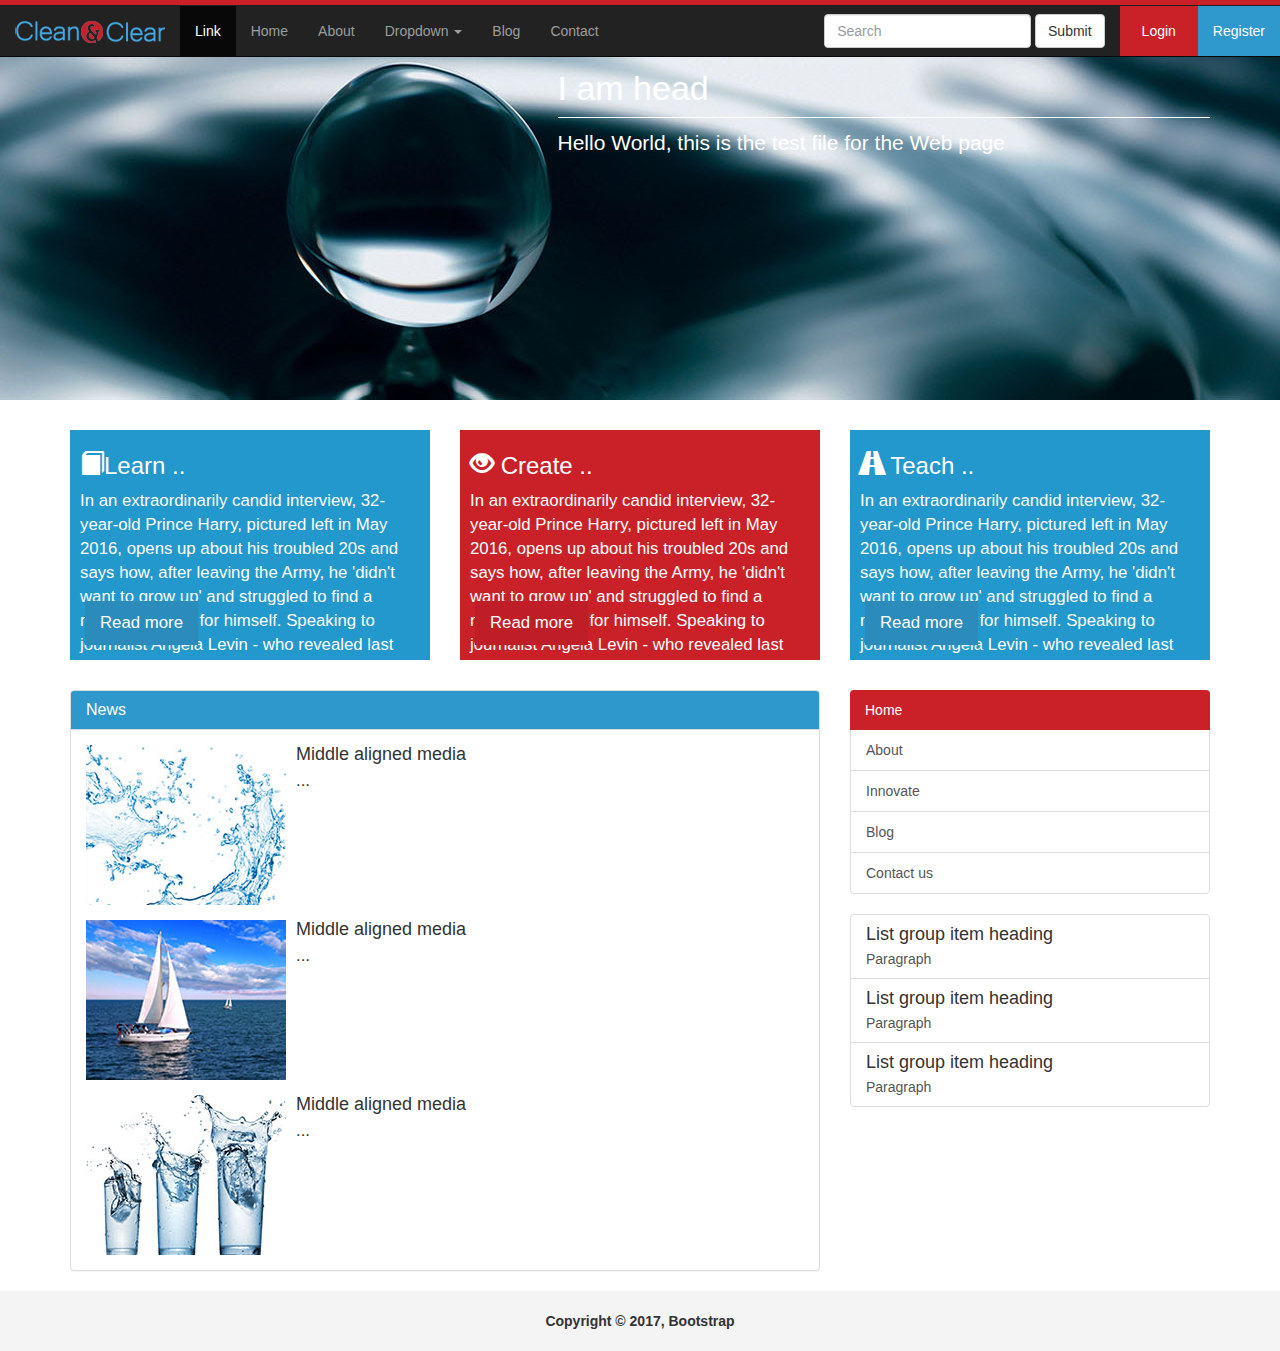
<file: index.html>
<!DOCTYPE html>
<html lang="en">
  <head>
    <meta charset="utf-8">
    <meta http-equiv="X-UA-Compatible" content="IE=edge">
    <meta name="viewport" content="width=device-width, initial-scale=1">
    <!-- The above 3 meta tags *must* come first in the head; any other head content must come *after* these tags -->
    <title> Index Bootstrap</title>

    <!-- Bootstrap -->
    <link href="css/bootstrap.css" rel="stylesheet">
    <link href="css/custom.css" rel="stylesheet">
    <script src="js/jquery.js"></script>
    <script src="js/bootstrap.js"></script>
     <!-- jQuery (necessary for Bootstrap's JavaScript plugins) -->
    <script src="https://ajax.googleapis.com/ajax/libs/jquery/1.12.4/jquery.min.js"></script>
    
    <!-- HTML5 shim and Respond.js for IE8 support of HTML5 elements and media queries -->
    <!-- WARNING: Respond.js doesn't work if you view the page via file:// -->
    <!--[if lt IE 9]>
      <script src="https://oss.maxcdn.com/html5shiv/3.7.3/html5shiv.min.js"></script>
      <script src="https://oss.maxcdn.com/respond/1.4.2/respond.min.js"></script>
    <![endif]-->
  </head>
  <body>
   <nav class="navbar navbar-inverse navbar-fixed-top">
   <div class="top-bar"></div>
  <div class="container-fluid">
    <!-- Brand and toggle get grouped for better mobile display -->
    <div class="navbar-header">
      <button type="button" class="navbar-toggle collapsed" data-toggle="collapse" data-target="#bs-example-navbar-collapse-1" aria-expanded="false">
        <span class="sr-only">Toggle navigation</span>
        <span class="icon-bar"></span>
        <span class="icon-bar"></span>
        <span class="icon-bar"></span>
      </button>
      <a class="navbar-brand" href="index.html">
          <img src="image/logo.png" alt="haddiya logo">
      </a>
    </div>

    <!-- Collect the nav links, forms, and other content for toggling -->
    <div class="collapse navbar-collapse" id="bs-example-navbar-collapse-1">
      <ul class="nav navbar-nav">
        <li class="active"><a href="#">Link <span class="sr-only">(current)</span></a></li>
        <li><a href="index.html">Home</a></li>
         <li><a href="about.html">About</a></li>
        <li class="dropdown">
          <a href="#" class="dropdown-toggle" data-toggle="dropdown" role="button" aria-haspopup="true" aria-expanded="false">Dropdown <span class="caret"></span></a>
          <ul class="dropdown-menu">
            <li><a href="innovate.html">Learn</a></li>
            <li><a href="innovate.html">Learn</a></li>
            <li><a href="innovate.html">Contact us</a></li>
           <!-- <li role="separator" class="divider"></li> --> 
          </ul>
           <li><a href="blog.html">Blog</a></li>
          <li><a href="contact.html">Contact</a></li>
        </li>
      </ul>
     
      <ul class="nav navbar-nav navbar-right">
         <form class="navbar-form navbar-left">
        <div class="form-group">
          <input type="text" class="form-control" placeholder="Search">
        </div>
        <button type="submit" class="btn btn-default">Submit</button>
      </form>
        <li class="login" data-toggle="modal" data-target="#loginModal" ><a href="#">Login</a></li>
        <li class="register" data-toggle="modal" data-target="#regModal"><a href="#">Register</a></li>
       
       
      </ul>
    </div><!-- /.navbar-collapse -->
  </div><!-- /.container-fluid -->
</nav>

<!-- Login Modal -->
<div class="modal fade" id="loginModal" tabindex="-1" role="dialog" aria-labelledby="loginModalLabel">
  <div class="modal-dialog" role="document">
    <div class="modal-content">
      <div class="modal-header">
        <button type="button" class="close" data-dismiss="modal" aria-label="Close"><span aria-hidden="true">&times;</span></button>
        <h4 class="modal-title" id="loginModalLabel">Login Form</h4>
      </div>
      <div class="modal-body">
   <form>
        <div class="form-group">
            <label for="exampleInputEmail1">Email address</label>
            <input type="email" class="form-control" id="exampleInputEmail1" placeholder="Email">
        </div>
        <div class="form-group">
            <label for="exampleInputPassword1">Password</label>
            <input type="password" class="form-control" id="exampleInputPassword1" placeholder="Password">
        </div>
  
     </form>
      </div>
      <div class="modal-footer">
        <div class="form-group">
           <div class="col-sm-offset-2 col-sm-10">
                <button type="submit" class="btn btn-default">Sign in</button>
    </div>
  </div>
      </div>
    </div>
  </div>
</div>
<!-- register Modal -->
<div class="modal fade" id="regModal" tabindex="-1" role="dialog" aria-labelledby="regModalLabel">
  <div class="modal-dialog" role="document">
    <div class="modal-content">
      <div class="modal-header">
        <button type="button" class="close" data-dismiss="modal" aria-label="Close"><span aria-hidden="true">&times;</span></button>
        <h4 class="modal-title" id="regModalLabel">Sign up</h4>
      </div>
      <div class="modal-body">
   <form>
       <div class="form-group">
            <label for="exampleInputEmail1">Name</label>
            <input type="text" class="form-control" id="exampleInputName1" placeholder="Name">
        </div>
        <div class="form-group">
            <label for="exampleInputEmail1">Email address</label>
            <input type="email" class="form-control" id="exampleInputEmail1" placeholder="Email">
        </div>
        <div class="form-group">
            <label for="exampleInputPassword1">Password</label>
            <input type="password" class="form-control" id="exampleInputPassword1" placeholder="Password">
        </div>
         <div class="form-group">
            <label for="exampleInputPassword1">Confirm Password</label>
            <input type="password" class="form-control" id="exampleInputConfirmPassword1" placeholder="confirm Password">
        </div>
  
     </form>
      </div>
      <div class="modal-footer">
        <div class="form-group">
           <div class="col-sm-offset-2 col-sm-10">
                <button type="submit" class="btn btn-default">Sign in</button>
    </div>
  </div>
      </div>
    </div>
  </div>
</div>

    <div class="jumbotron"> 
        <div class="container"> 
            <div class="row">
                <div class="col-md-7 col-md col-md-offset-5">
                    <div class="jumbotron-content">
                        <h1>I am head</h1>
                        <p class="lead">  Hello World, this is the test file for the Web page</p>
                    </div>
                </div>
            </div>
        </div>

    </div>
    <div class="container">
        <div class="row">
            <div class="col-md-4">
                <div class="bluebox">
                    <h3> <span class="glyphicon glyphicon-book"> </span>Learn .. </h3>
                    <p> 
                       In an extraordinarily candid interview, 32-year-old Prince Harry, pictured left in May 2016, opens up about his troubled 20s and says how, after leaving the Army, he 'didn't want to grow up' and struggled to find a meaningful role for himself. Speaking to journalist Angela Levin - who revealed last week that Harry believes 'no one in the Royal Family wants to be King or Queen' - the Prince gave an astonishing insight into how he once felt directionless, and sought an escape from the pomp and pageantry surrounding him. 'I spent many years kicking my heels and I didn't want to grow up,' he admitted. Several years of partying, drinking and heavy smoking followed - which he has previously described as 'total chaos' - and Harry admitted coming 'very close' to a breakdown several times. And when he finally decided to be more constructive, he even questioned whether remaining a junior Royal would allow him to use his talents effectively - and considered life as a commoner instead. 'I felt I wanted out but then decided to stay in and work out a role for myself,' he said, making it clear he was primarily motivated by his loyalty to the Queen, with whom he is pictured top right. Harry, who was just 12 when his mother Princess Diana died, admitted feeling most at home during his years in the Army. He was devastated in 2007 when, after ten weeks as a soldier, pictured inset, in Afghanistan's Helmand province, his position was leaked by a magazine and he had to be hastily withdrawn for security reasons. Harry is pictured bottom right with his brother Prince William at their mother Princess Diana's funeral held at Westminster Abbey in 1997.
                    </p>
                    <a class="readmore" href="#"> Read more </a>
            </div>
         </div>
       <div class="col-md-4">
                <div class="redbox">
                    <h3> <span class="glyphicon glyphicon-eye-open"> </span> Create .. </h3>
                    <p> 
                       In an extraordinarily candid interview, 32-year-old Prince Harry, pictured left in May 2016, opens up about his troubled 20s and says how, after leaving the Army, he 'didn't want to grow up' and struggled to find a meaningful role for himself. Speaking to journalist Angela Levin - who revealed last week that Harry believes 'no one in the Royal Family wants to be King or Queen' - the Prince gave an astonishing insight into how he once felt directionless, and sought an escape from the pomp and pageantry surrounding him. 'I spent many years kicking my heels and I didn't want to grow up,' he admitted. Several years of partying, drinking and heavy smoking followed - which he has previously described as 'total chaos' - and Harry admitted coming 'very close' to a breakdown several times. And when he finally decided to be more constructive, he even questioned whether remaining a junior Royal would allow him to use his talents effectively - and considered life as a commoner instead. 'I felt I wanted out but then decided to stay in and work out a role for myself,' he said, making it clear he was primarily motivated by his loyalty to the Queen, with whom he is pictured top right. Harry, who was just 12 when his mother Princess Diana died, admitted feeling most at home during his years in the Army. He was devastated in 2007 when, after ten weeks as a soldier, pictured inset, in Afghanistan's Helmand province, his position was leaked by a magazine and he had to be hastily withdrawn for security reasons. Harry is pictured bottom right with his brother Prince William at their mother Princess Diana's funeral held at Westminster Abbey in 1997.
                    </p>
                    <a class="readmore" href="#"> Read more </a>
            </div>
         </div>
           <div class="col-md-4">
                <div class="bluebox">
                    <h3> <span class="glyphicon glyphicon-road"> </span> Teach .. </h3>
                    <p> 
                       In an extraordinarily candid interview, 32-year-old Prince Harry, pictured left in May 2016, opens up about his troubled 20s and says how, after leaving the Army, he 'didn't want to grow up' and struggled to find a meaningful role for himself. Speaking to journalist Angela Levin - who revealed last week that Harry believes 'no one in the Royal Family wants to be King or Queen' - the Prince gave an astonishing insight into how he once felt directionless, and sought an escape from the pomp and pageantry surrounding him. 'I spent many years kicking my heels and I didn't want to grow up,' he admitted. Several years of partying, drinking and heavy smoking followed - which he has previously described as 'total chaos' - and Harry admitted coming 'very close' to a breakdown several times. And when he finally decided to be more constructive, he even questioned whether remaining a junior Royal would allow him to use his talents effectively - and considered life as a commoner instead. 'I felt I wanted out but then decided to stay in and work out a role for myself,' he said, making it clear he was primarily motivated by his loyalty to the Queen, with whom he is pictured top right. Harry, who was just 12 when his mother Princess Diana died, admitted feeling most at home during his years in the Army. He was devastated in 2007 when, after ten weeks as a soldier, pictured inset, in Afghanistan's Helmand province, his position was leaked by a magazine and he had to be hastily withdrawn for security reasons. Harry is pictured bottom right with his brother Prince William at their mother Princess Diana's funeral held at Westminster Abbey in 1997.
                    </p>
                    <a class="readmore" href="#"> Read more </a>
            </div>
         </div>
        </div>

         <div class="row pad-top-30">
             <div class="col-md-8">
                <div class="panel panel-default">
                <div class="panel-heading">
                    <h3 class="panel-title">News</h3>
                </div>
                <div class="panel-body">
                   <div class="media">
                <div class="media-left media-middle">
                    <a href="#">
                    <img class="media-object" src="image/small1.jpg" alt="Small image">
                    </a>
                </div>
                <div class="media-body">
                    <h4 class="media-heading">Middle aligned media</h4>
                    ...
                </div>
                </div>
                <div class="media">
                <div class="media-left media-middle">
                    <a href="#">
                    <img class="media-object" src="image/small2.jpg" alt="Small image">
                    </a>
                </div>
                <div class="media-body">
                    <h4 class="media-heading">Middle aligned media</h4>
                    ...
                </div>
                </div>
                <div class="media">
                <div class="media-left media-middle">
                    <a href="#">
                    <img class="media-object" src="image/small3.jpg" alt="Small image">
                    </a>
                </div>
                <div class="media-body">
                    <h4 class="media-heading">Middle aligned media</h4>
                    ...
                </div>
                </div>
                </div>
                </div>
             </div>
            <div class="col-md-4">
                <div class="list-group">
                <a href="#" class="list-group-item active">
                    Home
                </a>
                <a href="#" class="list-group-item">About</a>
                <a href="#" class="list-group-item">Innovate</a>
                <a href="#" class="list-group-item">Blog</a>
                <a href="#" class="list-group-item">Contact us</a>
                </div>

                <div class="list-group grey-list">
                <a href="#" class="list-group-item">
                    <h4 class="list-group-item-heading">List group item heading</h4>
                    <p class="list-group-item-text">Paragraph</p>
                </a>
                 <a href="#" class="list-group-item">
                    <h4 class="list-group-item-heading">List group item heading</h4>
                    <p class="list-group-item-text">Paragraph</p>
                </a>
                 <a href="#" class="list-group-item">
                    <h4 class="list-group-item-heading">List group item heading</h4>
                    <p class="list-group-item-text">Paragraph</p>
                </a>
                            
                </div>
            </div>
         </div>
    </div>
    <footer>
        Copyright &copy; 2017, Bootstrap
         </footer>
  </body>
</html>
</file>
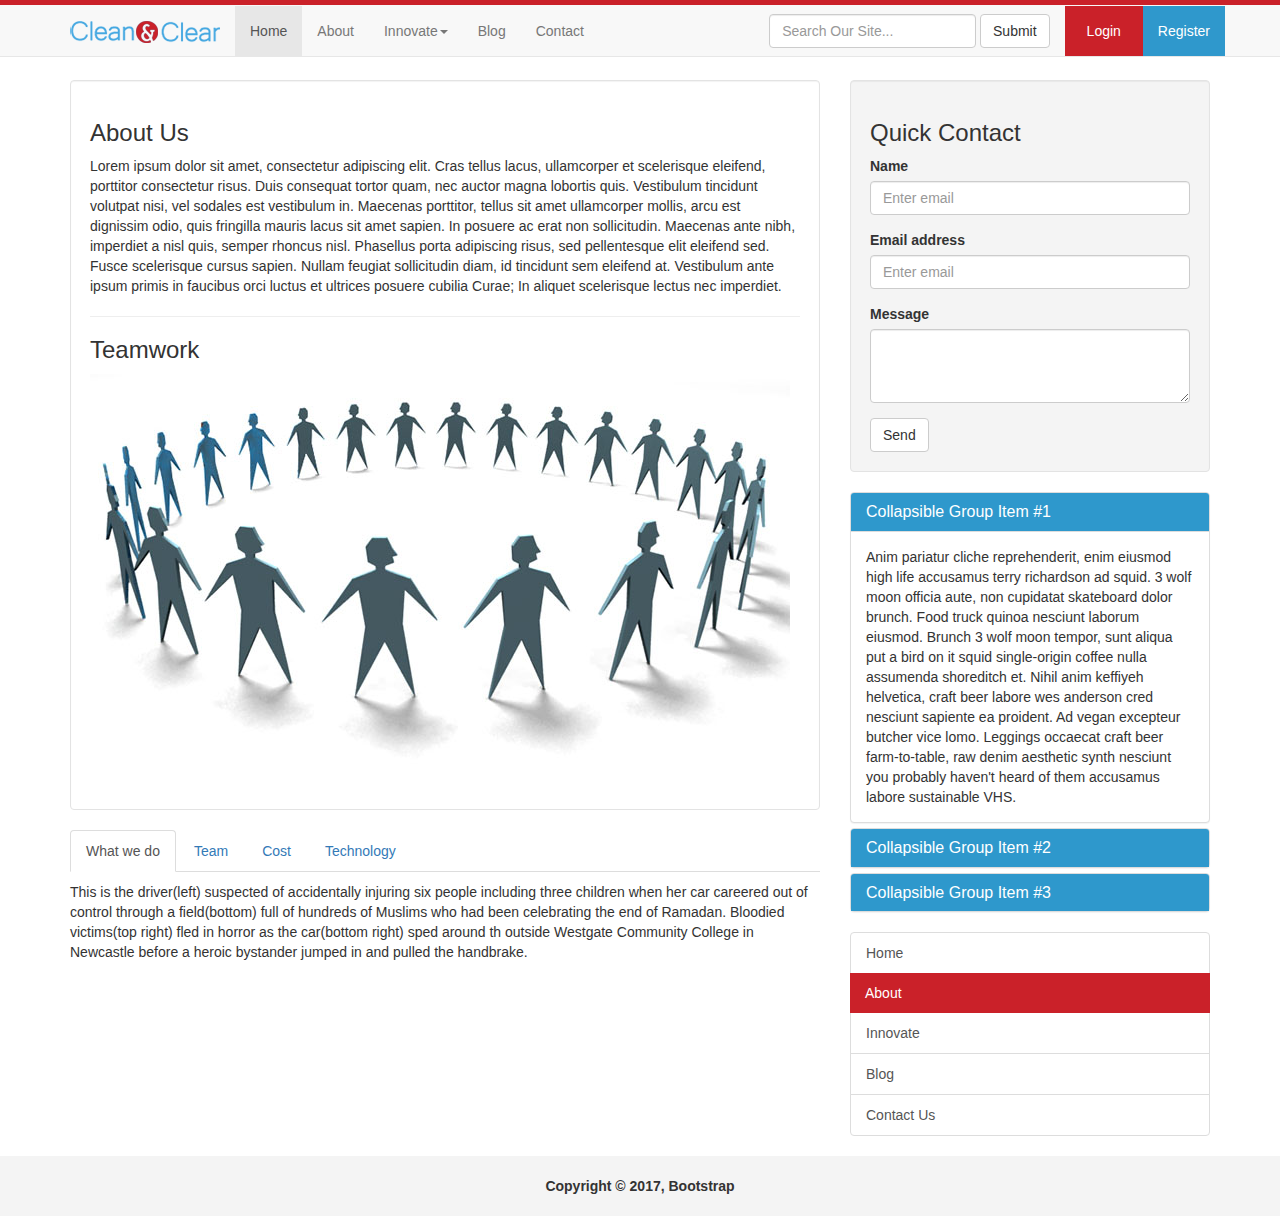
<file: about.html>
<!DOCTYPE html>
<html lang="en">
    <head>
        <meta charset="utf-8">
        <meta http-equiv="X-UA-Compatible" content="IE=edge">
        <meta name="viewport" content="width=device-width, initial-scale=1.0">

        <title>About Bootstrap</title>

        <!-- Bootstrap core CSS -->
        <link href="css/bootstrap.css" rel="stylesheet">

        <!-- Your custom styles -->
        <link href="css/custom.css" rel="stylesheet">

        <!--Include JQuery -->
        <script src="js/jquery.js"></script>

        <!-- Bootstrap JavaScript -->
        <script src="js/bootstrap.js"></script>
    </head>

    <body>
        <nav class="navbar navbar-default navbar-fixed-top" role="navigation">
            <div class="top-bar"></div>
            <div class="container">
                <!-- Brand and toggle get grouped for better mobile display -->
                <div class="navbar-header">
                    <button type="button" class="navbar-toggle" data-toggle="collapse" data-target="#bs-example-navbar-collapse-1">
                        <span class="sr-only">Toggle navigation</span>
                        <span class="icon-bar"></span>
                        <span class="icon-bar"></span>
                        <span class="icon-bar"></span>
                    </button>
                    <a class="navbar-brand" href="#">  <img class="logo" src="image/logo.png" alt="Clean & Clear" /></a>
                </div><!-- /.navbar-header -->

                <!-- Collect the nav links, forms, and other content for toggling -->
                <div class="collapse navbar-collapse" id="bs-example-navbar-collapse-1">
                    <ul class="nav navbar-nav">
                        <li class="active"><a href="index.html">Home</a></li>
                        <li><a href="about.html">About</a></li>
                        <li class="dropdown">
                            <a href="#" class="dropdown-toggle" data-toggle="dropdown">Innovate<b class="caret"></b></a>
                            <ul class="dropdown-menu">
                                <li><a href="innovate.html">Learn</a></li>
                                <li><a href="innovate.html">Create</a></li>
                                <li><a href="innovate.html">Teach</a></li>        
                            </ul>
                        </li>
                        <li><a href="blog.html">Blog</a></li>
                        <li><a href="contact.html">Contact</a></li>
                    </ul>
                    <!-- Right side of navbar -->
                    <ul class="nav navbar-nav navbar-right">
                        <form class="navbar-form navbar-left" role="search">
                            <div class="form-group">
                                <input type="text" class="form-control" placeholder="Search Our Site...">
                            </div>
                            <button type="submit" class="btn btn-default">Submit</button>
                        </form>
                      <li class="login" data-toggle="modal" data-target="#loginModal" ><a href="#">Login</a></li>
                       <li class="register" data-toggle="modal" data-target="#regModal"><a href="#">Register</a></li>
                </ul>
            </div><!-- /.navbar-collapse -->
        </nav>
        
<!-- Login Modal -->
<div class="modal fade" id="loginModal" tabindex="-1" role="dialog" aria-labelledby="loginModalLabel">
  <div class="modal-dialog" role="document">
    <div class="modal-content">
      <div class="modal-header">
        <button type="button" class="close" data-dismiss="modal" aria-label="Close"><span aria-hidden="true">&times;</span></button>
        <h4 class="modal-title" id="loginModalLabel">Login Form</h4>
      </div>
      <div class="modal-body">
   <form>
        <div class="form-group">
            <label for="exampleInputEmail1">Email address</label>
            <input type="email" class="form-control" id="exampleInputEmail1" placeholder="Email">
        </div>
        <div class="form-group">
            <label for="exampleInputPassword1">Password</label>
            <input type="password" class="form-control" id="exampleInputPassword1" placeholder="Password">
        </div>
  
     </form>
      </div>
      <div class="modal-footer">
        <div class="form-group">
           <div class="col-sm-offset-2 col-sm-10">
                <button type="submit" class="btn btn-default">Sign in</button>
    </div>
  </div>
      </div>
    </div>
  </div>
</div>
<!-- register Modal -->
<div class="modal fade" id="regModal" tabindex="-1" role="dialog" aria-labelledby="regModalLabel">
  <div class="modal-dialog" role="document">
    <div class="modal-content">
      <div class="modal-header">
        <button type="button" class="close" data-dismiss="modal" aria-label="Close"><span aria-hidden="true">&times;</span></button>
        <h4 class="modal-title" id="regModalLabel">Sign up</h4>
      </div>
      <div class="modal-body">
   <form>
       <div class="form-group">
            <label for="exampleInputEmail1">Name</label>
            <input type="text" class="form-control" id="exampleInputName1" placeholder="Name">
        </div>
        <div class="form-group">
            <label for="exampleInputEmail1">Email address</label>
            <input type="email" class="form-control" id="exampleInputEmail1" placeholder="Email">
        </div>
        <div class="form-group">
            <label for="exampleInputPassword1">Password</label>
            <input type="password" class="form-control" id="exampleInputPassword1" placeholder="Password">
        </div>
         <div class="form-group">
            <label for="exampleInputPassword1">Confirm Password</label>
            <input type="password" class="form-control" id="exampleInputConfirmPassword1" placeholder="confirm Password">
        </div>
  
     </form>
      </div>
      <div class="modal-footer">
        <div class="form-group">
           <div class="col-sm-offset-2 col-sm-10">
                <button type="submit" class="btn btn-default">Sign in</button>
    </div>
  </div>
      </div>
    </div>
  </div>
</div>




        <div class="container">   
            <div class="row pad-top-30">
                <div class="inner-page col-md-8">
                    <div id="about" class="well">
                        <h3>About Us</h3>
                        <p>Lorem ipsum dolor sit amet, consectetur adipiscing elit. Cras tellus lacus, ullamcorper et scelerisque eleifend, porttitor consectetur risus. Duis consequat tortor quam, nec auctor magna lobortis quis. Vestibulum tincidunt volutpat nisi, vel sodales est vestibulum in. Maecenas porttitor, tellus sit amet ullamcorper mollis, arcu est dignissim odio, quis fringilla mauris lacus sit amet sapien. In posuere ac erat non sollicitudin. Maecenas ante nibh, imperdiet a nisl quis, semper rhoncus nisl. Phasellus porta adipiscing risus, sed pellentesque elit eleifend sed. Fusce scelerisque cursus sapien. Nullam feugiat sollicitudin diam, id tincidunt sem eleifend at. Vestibulum ante ipsum primis in faucibus orci luctus et ultrices posuere cubilia Curae; In aliquet scelerisque lectus nec imperdiet.</p>
                        <hr>
                        <h3>Teamwork</h3>
                        <img src="image/teamwork.jpg" alt="Teamwork" />
						
                        <!--TABS HERE-->
						
                    </div>

                    <div>

  <!-- Nav tabs -->
  <ul class="nav nav-tabs" role="tablist">
    <li role="presentation" class="active"><a href="#home" aria-controls="home" role="tab" data-toggle="tab">What we do</a></li>
    <li role="presentation"><a href="#profile" aria-controls="profile" role="tab" data-toggle="tab">Team</a></li>
    <li role="presentation"><a href="#messages" aria-controls="messages" role="tab" data-toggle="tab">Cost</a></li>
    <li role="presentation"><a href="#settings" aria-controls="settings" role="tab" data-toggle="tab">Technology</a></li>
  </ul>

  <!-- Tab panes -->
  <div class="tab-content">
    <div role="tabpanel" class="tab-pane active" id="home">
        <p>This is the driver(left) suspected of accidentally injuring six people including three children when 
            her car careered out of control through a field(bottom) full of hundreds of Muslims who had been 
            celebrating the end of Ramadan. Bloodied victims(top right) fled in horror as the car(bottom right) sped around th
            outside Westgate Community College in Newcastle before a heroic bystander jumped in and pulled 
            the handbrake. </p>

    </div>
    <div role="tabpanel" class="tab-pane" id="profile">
        <p>This is the driver(left) suspected of accidentally injuring six people including three children when 
            her car careered out of control through a field(bottom) full of hundreds of Muslims who had been 
            celebrating the end of Ramadan. Bloodied victims(top right) fled in horror as the car(bottom right) sped around th
            outside Westgate Community College in Newcastle before a heroic bystander jumped in and pulled 
            the handbrake. </p>
    </div>
    <div role="tabpanel" class="tab-pane" id="messages">
        <p>This is the driver(left) suspected of accidentally injuring six people including three children when 
            her car careered out of control through a field(bottom) full of hundreds of Muslims who had been 
            celebrating the end of Ramadan. Bloodied victims(top right) fled in horror as the car(bottom right) sped around th
            outside Westgate Community College in Newcastle before a heroic bystander jumped in and pulled 
            the handbrake. </p>
    </div>
    <div role="tabpanel" class="tab-pane" id="settings">
        <p>This is the driver(left) suspected of accidentally injuring six people including three children when 
            her car careered out of control through a field(bottom) full of hundreds of Muslims who had been 
            celebrating the end of Ramadan. Bloodied victims(top right) fled in horror as the car(bottom right) sped around th
            outside Westgate Community College in Newcastle before a heroic bystander jumped in and pulled 
            the handbrake. </p>
    </div>
  </div>

</div>
                </div><!-- /. col-md-8 -->

                <!-- Sidebar -->
                <div class="col-md-4">   
                    <div class="well greywell">
                        <h3>Quick Contact</h3>
                        <form role="form">
                            <div class="form-group">
                                <label for="exampleInputEmail1">Name</label>
                                <input type="email" class="form-control" id="exampleInputEmail1" placeholder="Enter email">
                            </div>
                            <div class="form-group">
                                <label for="exampleInputEmail1">Email address</label>
                                <input type="email" class="form-control" id="exampleInputEmail1" placeholder="Enter email">
                            </div>
                            <div class="form-group">
                                <label for="exampleInputPassword1">Message</label>
                                <textarea class="form-control" rows="3"></textarea>
                            </div>

                            <button type="submit" class="btn btn-default">Send</button>
                        </form>
                    </div>

                    <!--COLLAPSE HERE-->
                    <div class="panel-group" id="accordion" role="tablist" aria-multiselectable="true">
                            <div class="panel panel-default">
                                <div class="panel-heading" role="tab" id="headingOne">
                                <h4 class="panel-title">
                                    <a role="button" data-toggle="collapse" data-parent="#accordion" href="#collapseOne" aria-expanded="true" aria-controls="collapseOne">
                                    Collapsible Group Item #1
                                    </a>
                                </h4>
                                </div>
                                <div id="collapseOne" class="panel-collapse collapse in" role="tabpanel" aria-labelledby="headingOne">
                                <div class="panel-body">
                                    Anim pariatur cliche reprehenderit, enim eiusmod high life accusamus terry richardson ad squid. 3 wolf moon officia aute, non cupidatat skateboard dolor brunch. Food truck quinoa nesciunt laborum eiusmod. Brunch 3 wolf moon tempor, sunt aliqua put a bird on it squid single-origin coffee nulla assumenda shoreditch et. Nihil anim keffiyeh helvetica, craft beer labore wes anderson cred nesciunt sapiente ea proident. Ad vegan excepteur butcher vice lomo. Leggings occaecat craft beer farm-to-table, raw denim aesthetic synth nesciunt you probably haven't heard of them accusamus labore sustainable VHS.
                                </div>
                                </div>
                            </div>
                            <div class="panel panel-default">
                                <div class="panel-heading" role="tab" id="headingTwo">
                                <h4 class="panel-title">
                                    <a class="collapsed" role="button" data-toggle="collapse" data-parent="#accordion" href="#collapseTwo" aria-expanded="false" aria-controls="collapseTwo">
                                    Collapsible Group Item #2
                                    </a>
                                </h4>
                                </div>
                                <div id="collapseTwo" class="panel-collapse collapse" role="tabpanel" aria-labelledby="headingTwo">
                                <div class="panel-body">
                                    Anim pariatur cliche reprehenderit, enim eiusmod high life accusamus terry richardson ad squid. 3 wolf moon officia aute, non cupidatat skateboard dolor brunch. Food truck quinoa nesciunt laborum eiusmod. Brunch 3 wolf moon tempor, sunt aliqua put a bird on it squid single-origin coffee nulla assumenda shoreditch et. Nihil anim keffiyeh helvetica, craft beer labore wes anderson cred nesciunt sapiente ea proident. Ad vegan excepteur butcher vice lomo. Leggings occaecat craft beer farm-to-table, raw denim aesthetic synth nesciunt you probably haven't heard of them accusamus labore sustainable VHS.
                                </div>
                                </div>
                            </div>
                            <div class="panel panel-default">
                                <div class="panel-heading" role="tab" id="headingThree">
                                <h4 class="panel-title">
                                    <a class="collapsed" role="button" data-toggle="collapse" data-parent="#accordion" href="#collapseThree" aria-expanded="false" aria-controls="collapseThree">
                                    Collapsible Group Item #3
                                    </a>
                                </h4>
                                </div>
                                <div id="collapseThree" class="panel-collapse collapse" role="tabpanel" aria-labelledby="headingThree">
                                <div class="panel-body">
                                    Anim pariatur cliche reprehenderit, enim eiusmod high life accusamus terry richardson ad squid. 3 wolf moon officia aute, non cupidatat skateboard dolor brunch. Food truck quinoa nesciunt laborum eiusmod. Brunch 3 wolf moon tempor, sunt aliqua put a bird on it squid single-origin coffee nulla assumenda shoreditch et. Nihil anim keffiyeh helvetica, craft beer labore wes anderson cred nesciunt sapiente ea proident. Ad vegan excepteur butcher vice lomo. Leggings occaecat craft beer farm-to-table, raw denim aesthetic synth nesciunt you probably haven't heard of them accusamus labore sustainable VHS.
                                </div>
                                </div>
                            </div>
                            </div>

					
                    <div class="list-group list-group">
                        <a href="index.html" class="list-group-item">Home</a>
                        <a href="about.html" class="list-group-item active">About</a>
                        <a href="innovate.html" class="list-group-item">Innovate</a>
                        <a href="blog.html" class="list-group-item">Blog</a>
                        <a href="contact.html" class="list-group-item">Contact Us</a>
                    </div><!-- /. list-group -->

                </div><!-- /. col-md-4 -->           
            </div> <!-- /row -->  
        </div> <!-- /container -->
        <footer>
             Copyright &copy; 2017, Bootstrap
        </footer>
    </body>
</html>
</file>
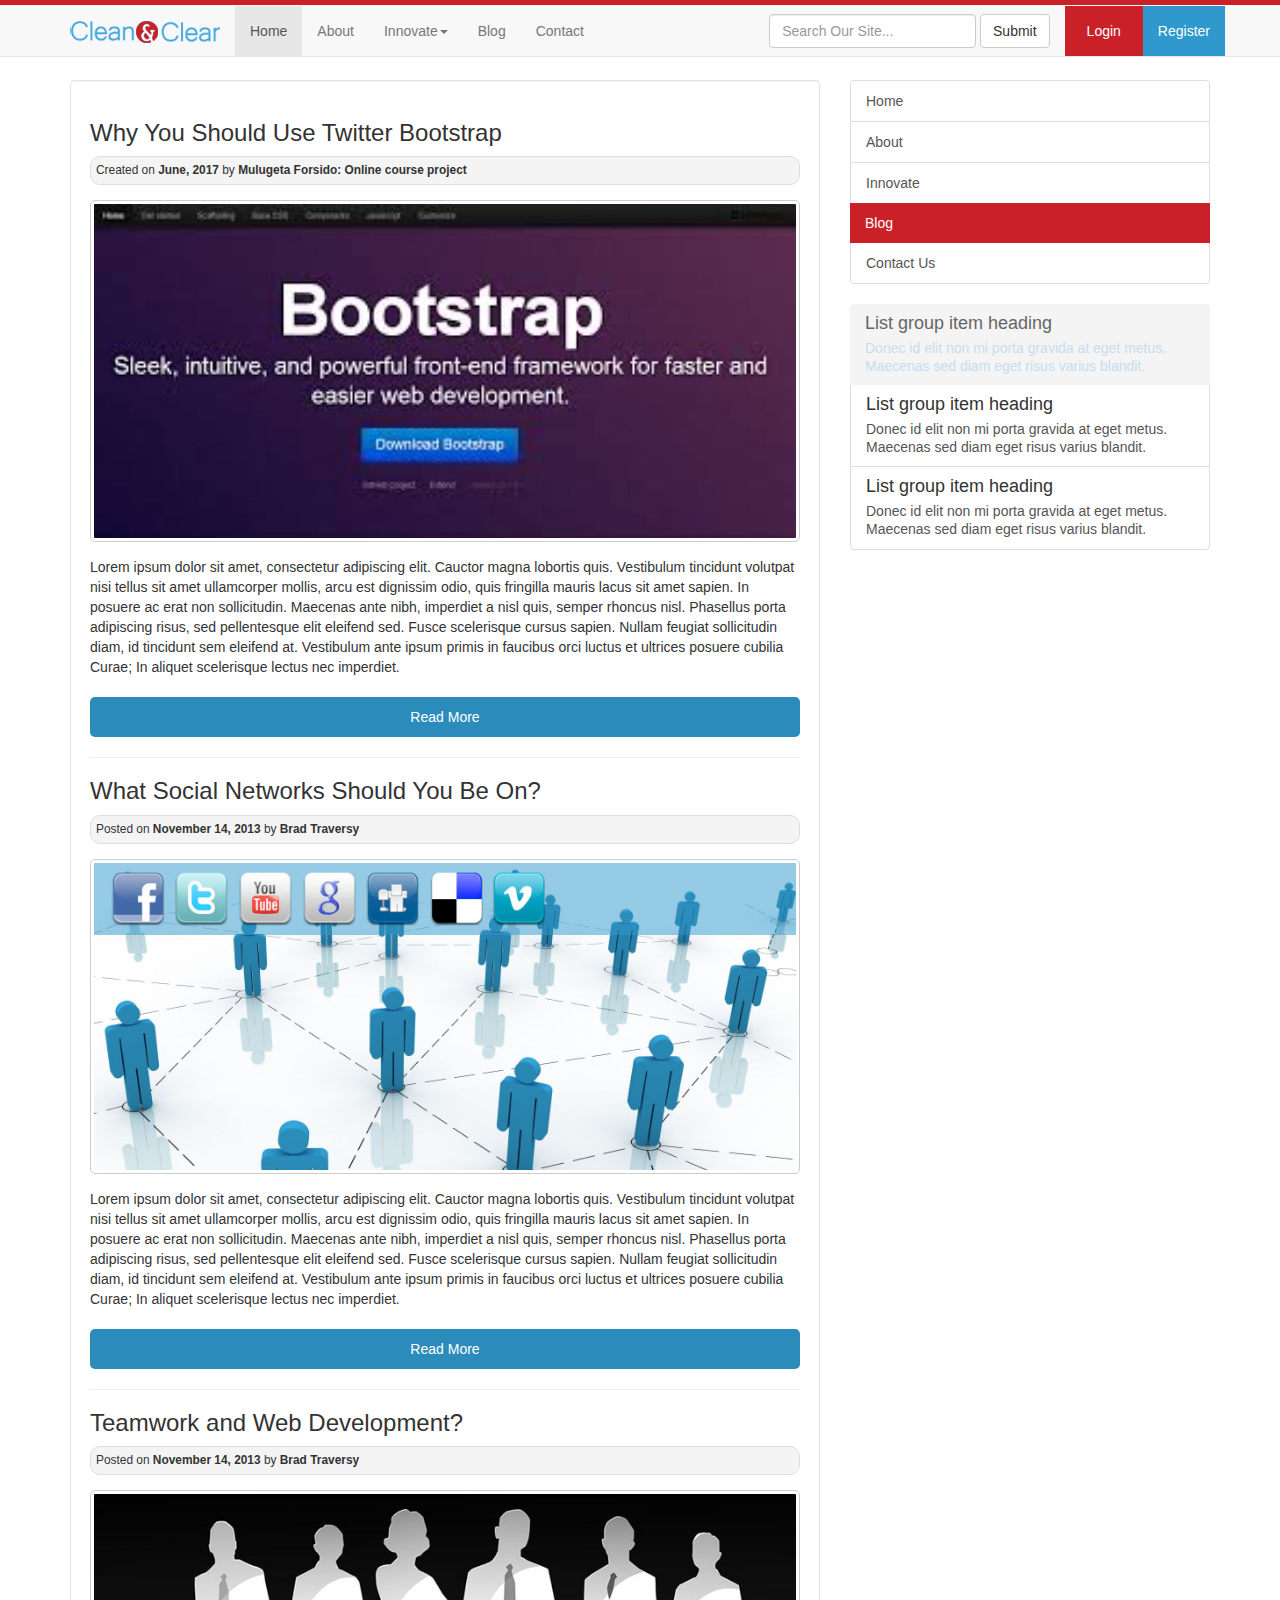
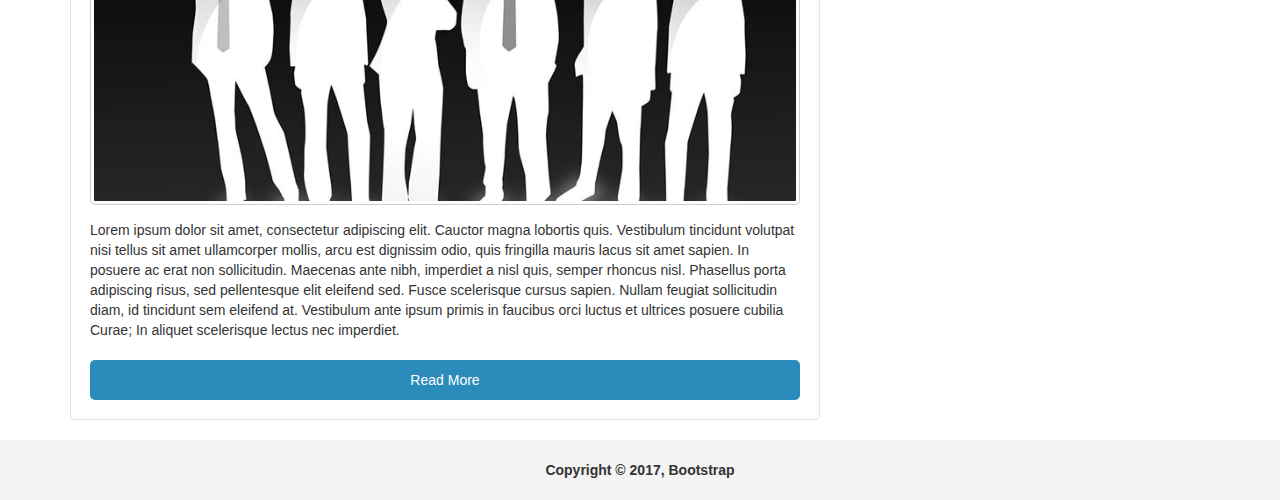
<file: blog.html>
<!DOCTYPE html>
<html lang="en">
    <head>
        <meta charset="utf-8">
        <meta http-equiv="X-UA-Compatible" content="IE=edge">
        <meta name="viewport" content="width=device-width, initial-scale=1.0">

        <title>Blog Bootstrap</title>

        <!-- Bootstrap core CSS -->
        <link href="css/bootstrap.css" rel="stylesheet">

        <!-- Your custom styles -->
        <link href="css/custom.css" rel="stylesheet">

        <!--Include JQuery -->
        <script src="js/jquery.js"></script>

        <!-- Bootstrap JavaScript -->
        <script src="js/bootstrap.js"></script>
    </head>

    <body>
        <nav class="navbar navbar-default navbar-fixed-top" role="navigation">
            <div class="top-bar"></div>
            <div class="container">
                <!-- Brand and toggle get grouped for better mobile display -->
                <div class="navbar-header">
                    <button type="button" class="navbar-toggle" data-toggle="collapse" data-target="#bs-example-navbar-collapse-1">
                        <span class="sr-only">Toggle navigation</span>
                        <span class="icon-bar"></span>
                        <span class="icon-bar"></span>
                        <span class="icon-bar"></span>
                    </button>
                    <a class="navbar-brand" href="#">  <img class="logo" src="image/logo.png" alt="Clean & Clear" /></a>
                </div><!-- /.navbar-header -->

                <!-- Collect the nav links, forms, and other content for toggling -->
                <div class="collapse navbar-collapse" id="bs-example-navbar-collapse-1">
                    <ul class="nav navbar-nav">
                       <li class="active"><a href="index.html">Home</a></li>
                    <li><a href="about.html">About</a></li>
                    <li class="dropdown">
                        <a href="#" class="dropdown-toggle" data-toggle="dropdown">Innovate<b class="caret"></b></a>
                        <ul class="dropdown-menu">
                            <li><a href="innovate.html">Learn</a></li>
                            <li><a href="innovate.html">Create</a></li>
                            <li><a href="innovate.html">Teach</a></li>        
                        </ul>
                    </li>
                    <li><a href="blog.html">Blog</a></li>
                    <li><a href="contact.html">Contact</a></li>
                    </ul>
                    <!-- Right side of navbar -->
                    <ul class="nav navbar-nav navbar-right">
                        <form class="navbar-form navbar-left" role="search">
                            <div class="form-group">
                                <input type="text" class="form-control" placeholder="Search Our Site...">
                            </div>
                            <button type="submit" class="btn btn-default">Submit</button>
                        </form>
                        <li class="login" data-toggle="modal" data-target="#loginModal" ><a href="#">Login</a></li>
                        <li class="register" data-toggle="modal" data-target="#regModal"><a href="#">Register</a></li>
                </ul>
            </div><!-- /.navbar-collapse -->
        </nav>
        
<!-- Login Modal -->
<div class="modal fade" id="loginModal" tabindex="-1" role="dialog" aria-labelledby="loginModalLabel">
  <div class="modal-dialog" role="document">
    <div class="modal-content">
      <div class="modal-header">
        <button type="button" class="close" data-dismiss="modal" aria-label="Close"><span aria-hidden="true">&times;</span></button>
        <h4 class="modal-title" id="loginModalLabel">Login Form</h4>
      </div>
      <div class="modal-body">
   <form>
        <div class="form-group">
            <label for="exampleInputEmail1">Email address</label>
            <input type="email" class="form-control" id="exampleInputEmail1" placeholder="Email">
        </div>
        <div class="form-group">
            <label for="exampleInputPassword1">Password</label>
            <input type="password" class="form-control" id="exampleInputPassword1" placeholder="Password">
        </div>
  
     </form>
      </div>
      <div class="modal-footer">
        <div class="form-group">
           <div class="col-sm-offset-2 col-sm-10">
                <button type="submit" class="btn btn-default">Sign in</button>
    </div>
  </div>
      </div>
    </div>
  </div>
</div>
<!-- register Modal -->
<div class="modal fade" id="regModal" tabindex="-1" role="dialog" aria-labelledby="regModalLabel">
  <div class="modal-dialog" role="document">
    <div class="modal-content">
      <div class="modal-header">
        <button type="button" class="close" data-dismiss="modal" aria-label="Close"><span aria-hidden="true">&times;</span></button>
        <h4 class="modal-title" id="regModalLabel">Sign up</h4>
      </div>
      <div class="modal-body">
   <form>
       <div class="form-group">
            <label for="exampleInputEmail1">Name</label>
            <input type="text" class="form-control" id="exampleInputName1" placeholder="Name">
        </div>
        <div class="form-group">
            <label for="exampleInputEmail1">Email address</label>
            <input type="email" class="form-control" id="exampleInputEmail1" placeholder="Email">
        </div>
        <div class="form-group">
            <label for="exampleInputPassword1">Password</label>
            <input type="password" class="form-control" id="exampleInputPassword1" placeholder="Password">
        </div>
         <div class="form-group">
            <label for="exampleInputPassword1">Confirm Password</label>
            <input type="password" class="form-control" id="exampleInputConfirmPassword1" placeholder="confirm Password">
        </div>
  
     </form>
      </div>
      <div class="modal-footer">
        <div class="form-group">
           <div class="col-sm-offset-2 col-sm-10">
                <button type="submit" class="btn btn-default">Sign in</button>
    </div>
  </div>
      </div>
    </div>
  </div>
</div>


        <div class="container">   
            <div class="row pad-top-30">
                <div class="inner-page col-md-8">
                    <div id="blog" class="well">
                        <h3>Why You Should Use Twitter Bootstrap</h3>
                        <small>Created on <strong>June, 2017</strong> by <strong>Mulugeta Forsido: Online course project</strong></small>
                        <img src="image/blog1.jpg" alt="check" />
                        <p>Lorem ipsum dolor sit amet, consectetur adipiscing elit. Cauctor magna lobortis quis. Vestibulum tincidunt volutpat nisi tellus sit amet ullamcorper mollis, arcu est dignissim odio, quis fringilla mauris lacus sit amet sapien. In posuere ac erat non sollicitudin. Maecenas ante nibh, imperdiet a nisl quis, semper rhoncus nisl. Phasellus porta adipiscing risus, sed pellentesque elit eleifend sed. Fusce scelerisque cursus sapien. Nullam feugiat sollicitudin diam, id tincidunt sem eleifend at. Vestibulum ante ipsum primis in faucibus orci luctus et ultrices posuere cubilia Curae; In aliquet scelerisque lectus nec imperdiet.</p>
                        <a class="readmore" href="#">Read More</a>
                        <hr>
                        <h3>What Social Networks Should You Be On?</h3>
                        <small>Posted on <strong>November 14, 2013</strong> by <strong>Brad Traversy</strong></small>
                        <img src="image/blog2.jpg" alt="check" />
                        <p>Lorem ipsum dolor sit amet, consectetur adipiscing elit. Cauctor magna lobortis quis. Vestibulum tincidunt volutpat nisi tellus sit amet ullamcorper mollis, arcu est dignissim odio, quis fringilla mauris lacus sit amet sapien. In posuere ac erat non sollicitudin. Maecenas ante nibh, imperdiet a nisl quis, semper rhoncus nisl. Phasellus porta adipiscing risus, sed pellentesque elit eleifend sed. Fusce scelerisque cursus sapien. Nullam feugiat sollicitudin diam, id tincidunt sem eleifend at. Vestibulum ante ipsum primis in faucibus orci luctus et ultrices posuere cubilia Curae; In aliquet scelerisque lectus nec imperdiet.</p>
                        <a class="readmore" href="#">Read More</a>
                        <hr>
                        <h3>Teamwork and Web Development?</h3>
                        <small>Posted on <strong>November 14, 2013</strong> by <strong>Brad Traversy</strong></small>
                        <img src="image/blog3.jpg" alt="check" />
                        <p>Lorem ipsum dolor sit amet, consectetur adipiscing elit. Cauctor magna lobortis quis. Vestibulum tincidunt volutpat nisi tellus sit amet ullamcorper mollis, arcu est dignissim odio, quis fringilla mauris lacus sit amet sapien. In posuere ac erat non sollicitudin. Maecenas ante nibh, imperdiet a nisl quis, semper rhoncus nisl. Phasellus porta adipiscing risus, sed pellentesque elit eleifend sed. Fusce scelerisque cursus sapien. Nullam feugiat sollicitudin diam, id tincidunt sem eleifend at. Vestibulum ante ipsum primis in faucibus orci luctus et ultrices posuere cubilia Curae; In aliquet scelerisque lectus nec imperdiet.</p>
                        <a class="readmore" href="#">Read More</a>
                    </div>
                </div><!-- /. col-md-8 -->

                <!-- Sidebar -->
                <div class="col-md-4">   
                    <div class="list-group list-group">
                        <a href="index.html" class="list-group-item">Home</a>
                        <a href="about.html" class="list-group-item">About</a>
                        <a href="innovate.html" class="list-group-item">Innovate</a>
                        <a href="blog.html" class="list-group-item active">Blog</a>
                        <a href="contact.html" class="list-group-item">Contact Us</a>
                    </div><!-- /. list-group -->
					 <div class="grey-list list-group">
                        <a href="#" class="list-group-item active">
                            <h4 class="list-group-item-heading">List group item heading</h4>
                            <p class="list-group-item-text">Donec id elit non mi porta gravida at eget metus. Maecenas sed diam eget risus varius blandit.</p>
                        </a>
                        <a href="#" class="list-group-item">
                            <h4 class="list-group-item-heading">List group item heading</h4>
                            <p class="list-group-item-text">Donec id elit non mi porta gravida at eget metus. Maecenas sed diam eget risus varius blandit.</p>
                        </a>
                        <a href="#" class="list-group-item">
                            <h4 class="list-group-item-heading">List group item heading</h4>
                            <p class="list-group-item-text">Donec id elit non mi porta gravida at eget metus. Maecenas sed diam eget risus varius blandit.</p>
                        </a>
                    </div><!-- /.list-group -->
                </div><!-- /. col-md-4 -->           
            </div> <!-- /row -->  
        </div> <!-- /container -->
        <footer>
            Copyright &copy; 2017, Bootstrap
        </footer>
    </body>
</html>
</file>
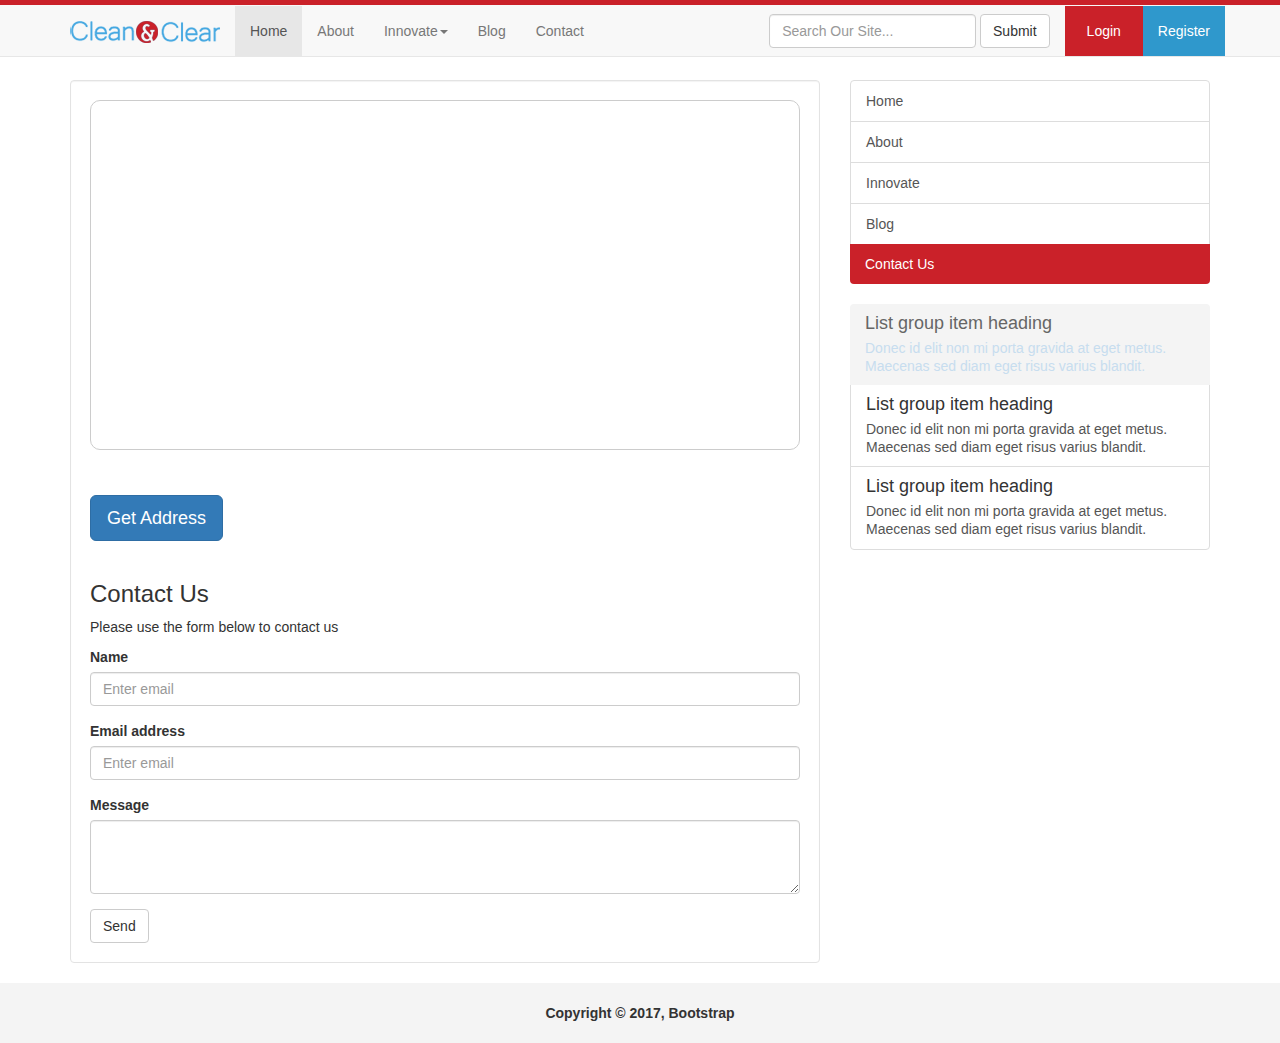
<file: contact.html>
<!DOCTYPE html>
<html lang="en">
    <head>
        <meta charset="utf-8">
        <meta http-equiv="X-UA-Compatible" content="IE=edge">
        <meta name="viewport" content="width=device-width, initial-scale=1.0">

        <title>Contact Bootstrap</title>

        <!-- Bootstrap core CSS -->
        <link href="css/bootstrap.css" rel="stylesheet">

        <!-- Your custom styles -->
        <link href="css/custom.css" rel="stylesheet">

        <!--Include JQuery -->
        <script src="js/jquery.js"></script>

        <!-- Bootstrap JavaScript -->
        <script src="js/bootstrap.js"></script>

        <script>
            $(document).ready(function() {
                $('#address').popover('animation')
            });
        </script>
    </head>

    <body>
        <nav class="navbar navbar-default navbar-fixed-top" role="navigation">
            <div class="top-bar"></div>
            <div class="container">
                <!-- Brand and toggle get grouped for better mobile display -->
                <div class="navbar-header">
                    <button type="button" class="navbar-toggle" data-toggle="collapse" data-target="#bs-example-navbar-collapse-1">
                        <span class="sr-only">Toggle navigation</span>
                        <span class="icon-bar"></span>
                        <span class="icon-bar"></span>
                        <span class="icon-bar"></span>
                    </button>
                    <a class="navbar-brand" href="#">  <img class="logo" src="image/logo.png" alt="Clean & Clear" /></a>
                </div><!-- /.navbar-header -->

                <!-- Collect the nav links, forms, and other content for toggling -->
                <div class="collapse navbar-collapse" id="bs-example-navbar-collapse-1">
                    <ul class="nav navbar-nav">
                        <li class="active"><a href="index.html">Home</a></li>
                        <li><a href="about.html">About</a></li>
                        <li class="dropdown">
                            <a href="#" class="dropdown-toggle" data-toggle="dropdown">Innovate<b class="caret"></b></a>
                            <ul class="dropdown-menu">
                                <li><a href="innovate.html">Learn</a></li>
                                <li><a href="innovate.html">Create</a></li>
                                <li><a href="innovate.html">Teach</a></li>        
                            </ul>
                        </li>
                        <li><a href="blog.html">Blog</a></li>
                        <li><a href="contact.html">Contact</a></li>
                    </ul>
                    <!-- Right side of navbar -->
                    <ul class="nav navbar-nav navbar-right">
                        <form id="search-form" class="navbar-form navbar-left" role="search">
                            <div class="form-group">
                                <input type="text" class="form-control" placeholder="Search Our Site...">
                            </div>
                            <button type="submit" class="btn btn-default">Submit</button>
                        </form>
                         <li class="login" data-toggle="modal" data-target="#loginModal" ><a href="#">Login</a></li>
                         <li class="register" data-toggle="modal" data-target="#regModal"><a href="#">Register</a></li>
                </ul>
            </div><!-- /.navbar-collapse -->
        </nav>
        
<!-- Login Modal -->
<div class="modal fade" id="loginModal" tabindex="-1" role="dialog" aria-labelledby="loginModalLabel">
  <div class="modal-dialog" role="document">
    <div class="modal-content">
      <div class="modal-header">
        <button type="button" class="close" data-dismiss="modal" aria-label="Close"><span aria-hidden="true">&times;</span></button>
        <h4 class="modal-title" id="loginModalLabel">Login Form</h4>
      </div>
      <div class="modal-body">
   <form>
        <div class="form-group">
            <label for="exampleInputEmail1">Email address</label>
            <input type="email" class="form-control" id="exampleInputEmail1" placeholder="Email">
        </div>
        <div class="form-group">
            <label for="exampleInputPassword1">Password</label>
            <input type="password" class="form-control" id="exampleInputPassword1" placeholder="Password">
        </div>
  
     </form>
      </div>
      <div class="modal-footer">
        <div class="form-group">
           <div class="col-sm-offset-2 col-sm-10">
                <button type="submit" class="btn btn-default">Sign in</button>
    </div>
  </div>
      </div>
    </div>
  </div>
</div>
<!-- register Modal -->
<div class="modal fade" id="regModal" tabindex="-1" role="dialog" aria-labelledby="regModalLabel">
  <div class="modal-dialog" role="document">
    <div class="modal-content">
      <div class="modal-header">
        <button type="button" class="close" data-dismiss="modal" aria-label="Close"><span aria-hidden="true">&times;</span></button>
        <h4 class="modal-title" id="regModalLabel">Sign up</h4>
      </div>
      <div class="modal-body">
   <form>
       <div class="form-group">
            <label for="exampleInputEmail1">Name</label>
            <input type="text" class="form-control" id="exampleInputName1" placeholder="Name">
        </div>
        <div class="form-group">
            <label for="exampleInputEmail1">Email address</label>
            <input type="email" class="form-control" id="exampleInputEmail1" placeholder="Email">
        </div>
        <div class="form-group">
            <label for="exampleInputPassword1">Password</label>
            <input type="password" class="form-control" id="exampleInputPassword1" placeholder="Password">
        </div>
         <div class="form-group">
            <label for="exampleInputPassword1">Confirm Password</label>
            <input type="password" class="form-control" id="exampleInputConfirmPassword1" placeholder="confirm Password">
        </div>
  
     </form>
      </div>
      <div class="modal-footer">
        <div class="form-group">
           <div class="col-sm-offset-2 col-sm-10">
                <button type="submit" class="btn btn-default">Sign in</button>
    </div>
  </div>
      </div>
    </div>
  </div>
</div>


        <div class="container">   
            <div class="row pad-top-30">
                <div class="inner-page col-md-8">
                    <div id="contact" class="well">
                        <iframe class= "gmap" height="350" frameborder="0" scrolling="no" marginheight="0" marginwidth="0" src="https://www.google.com/maps/embed?pb=!1m18!1m12!1m3!1d8013.0480010636475!2d17.6120283!3d59.86139564999999!2m3!1f0!2f0!3f0!3m2!1i1024!2i768!4f13.1!3m3!1m2!1s0x465fcb8cd63ea4c9%3A0xd42bfe0773d0bfd7!2sRackarbergsgatan+46%2C+752+32+Uppsala!5e0!3m2!1sen!2sse!4v1498396039212"></iframe><br />
                        <br><br>
                        <button id="address" href="#" class="btn btn-lg btn-primary" data-toggle="popover" title="Address" data-content="Rackarbergsgatan 46: 75232 Uppsala" role="button">Get Address</button>
                        <br><br>
                        <h3>Contact Us</h3>
                        <p>Please use the form below to contact us</p>
                        <form role="form">
                            <div class="form-group">
                                <label for="exampleInputEmail1">Name</label>
                                <input type="email" class="form-control" id="exampleInputEmail1" placeholder="Enter email">
                            </div>
                            <div class="form-group">
                                <label for="exampleInputEmail1">Email address</label>
                                <input type="email" class="form-control" id="exampleInputEmail1" placeholder="Enter email">
                            </div>
                            <div class="form-group">
                                <label for="exampleInputPassword1">Message</label>
                                <textarea class="form-control" rows="3"></textarea>
                            </div>

                            <button type="submit" class="btn btn-default">Send</button>
                        </form>
                    </div>
                </div><!-- /. col-md-8 -->

                <!-- Sidebar -->
                <div class="col-md-4">   
                    <div class="list-group list-group">
                        <a href="index.html" class="list-group-item">Home</a>
                        <a href="about.html" class="list-group-item">About</a>
                        <a href="innovate.html" class="list-group-item">Innovate</a>
                        <a href="blog.html" class="list-group-item">Blog</a>
                        <a href="contact.html" class="list-group-item active">Contact Us</a>
                    </div><!-- /. list-group -->
                    <div class="grey-list list-group">
                        <a href="#" class="list-group-item active">
                            <h4 class="list-group-item-heading">List group item heading</h4>
                            <p class="list-group-item-text">Donec id elit non mi porta gravida at eget metus. Maecenas sed diam eget risus varius blandit.</p>
                        </a>
                        <a href="#" class="list-group-item">
                            <h4 class="list-group-item-heading">List group item heading</h4>
                            <p class="list-group-item-text">Donec id elit non mi porta gravida at eget metus. Maecenas sed diam eget risus varius blandit.</p>
                        </a>
                        <a href="#" class="list-group-item">
                            <h4 class="list-group-item-heading">List group item heading</h4>
                            <p class="list-group-item-text">Donec id elit non mi porta gravida at eget metus. Maecenas sed diam eget risus varius blandit.</p>
                        </a>
                    </div><!-- /. list-group -->
                </div><!-- /. col-md-4 -->           
            </div> <!-- /row -->  
        </div> <!-- /container -->
        <footer>
             Copyright &copy; 2017, Bootstrap
        </footer>
    </body>
</html>
</file>
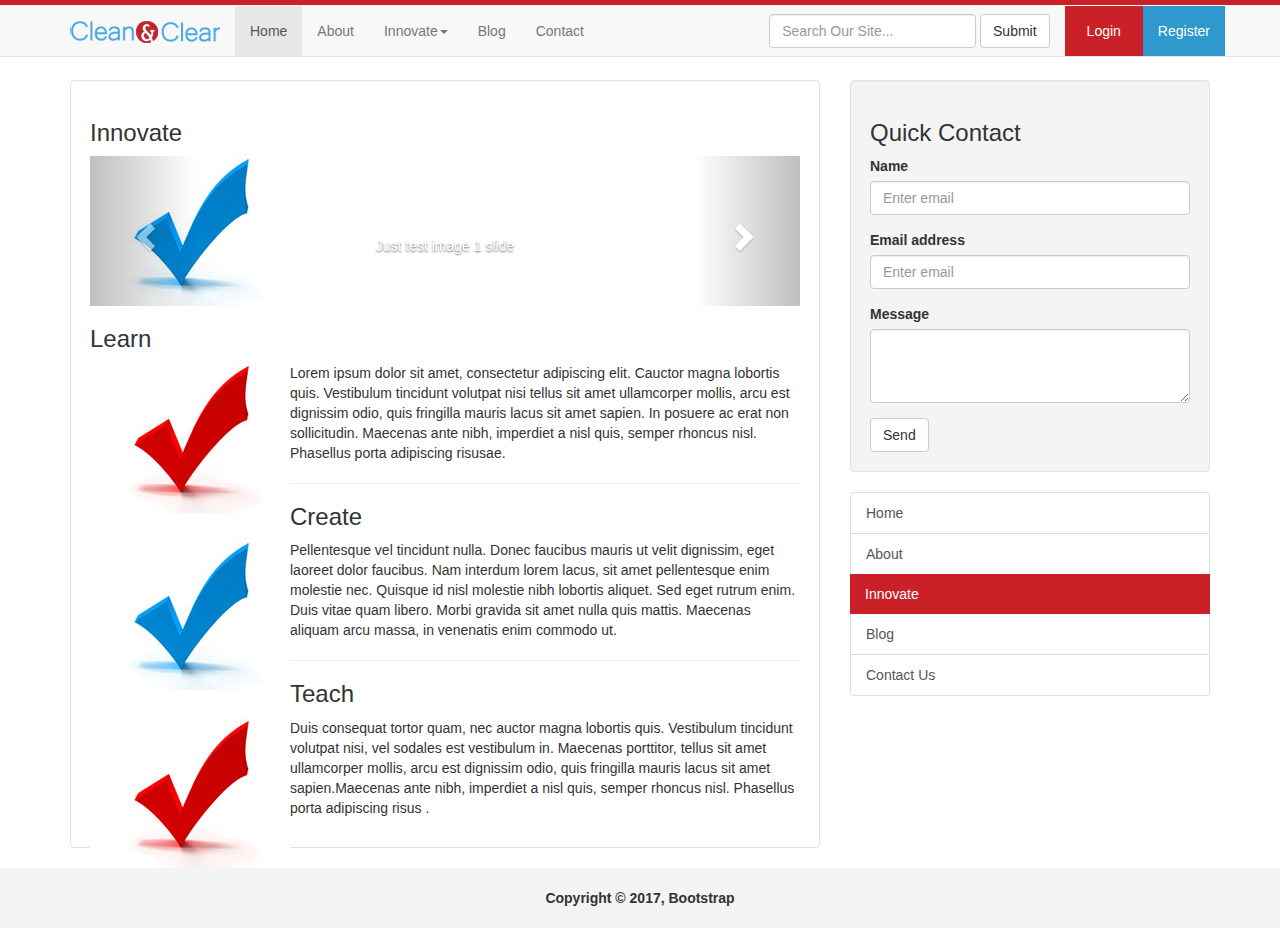
<file: innovate.html>
<!DOCTYPE html>
<html lang="en">
    <head>
        <meta charset="utf-8">
        <meta http-equiv="X-UA-Compatible" content="IE=edge">
        <meta name="viewport" content="width=device-width, initial-scale=1.0">

        <title>Innovate Bootstrap</title>

        <!-- Bootstrap core CSS -->
        <link href="css/bootstrap.css" rel="stylesheet">

        <!-- Your custom styles -->
        <link href="css/custom.css" rel="stylesheet">

        <!--Include JQuery -->
        <script src="js/jquery.js"></script>

        <!-- Bootstrap JavaScript -->
        <script src="js/bootstrap.js"></script>
    </head>

    <body>
        <nav class="navbar navbar-default navbar-fixed-top" role="navigation">
            <div class="top-bar"></div>
            <div class="container">
                <!-- Brand and toggle get grouped for better mobile display -->
                <div class="navbar-header">
                    <button type="button" class="navbar-toggle" data-toggle="collapse" data-target="#bs-example-navbar-collapse-1">
                        <span class="sr-only">Toggle navigation</span>
                        <span class="icon-bar"></span>
                        <span class="icon-bar"></span>
                        <span class="icon-bar"></span>
                    </button>
                    <a class="navbar-brand" href="#">  <img class="logo" src="image/logo.png" alt="Clean & Clear" /></a>
                </div><!-- /.navbar-header -->

                <!-- Collect the nav links, forms, and other content for toggling -->
                <div class="collapse navbar-collapse" id="bs-example-navbar-collapse-1">
                    <ul class="nav navbar-nav">
                        <li class="active"><a href="index.html">Home</a></li>
                        <li><a href="about.html">About</a></li>
                        <li class="dropdown">
                            <a href="#" class="dropdown-toggle" data-toggle="dropdown">Innovate<b class="caret"></b></a>
                            <ul class="dropdown-menu">
                                <li><a href="innovate.html">Learn</a></li>
                                <li><a href="innovate.html">Create</a></li>
                                <li><a href="innovate.html">Teach</a></li>        
                            </ul>
                        </li>
                        <li><a href="blog.html">Blog</a></li>
                        <li><a href="contact.html">Contact</a></li>
                    </ul>
                    <!-- Right side of navbar -->
                    <ul class="nav navbar-nav navbar-right">
                        <form class="navbar-form navbar-left" role="search">
                            <div class="form-group">
                                <input type="text" class="form-control" placeholder="Search Our Site...">
                            </div>
                            <button type="submit" class="btn btn-default">Submit</button>
                        </form>
                      <li class="login" data-toggle="modal" data-target="#loginModal" ><a href="#">Login</a></li>
                       <li class="register" data-toggle="modal" data-target="#regModal"><a href="#">Register</a></li>
                </ul>
            </div><!-- /.navbar-collapse -->
        </nav>
        
<!-- Login Modal -->
<div class="modal fade" id="loginModal" tabindex="-1" role="dialog" aria-labelledby="loginModalLabel">
  <div class="modal-dialog" role="document">
    <div class="modal-content">
      <div class="modal-header">
        <button type="button" class="close" data-dismiss="modal" aria-label="Close"><span aria-hidden="true">&times;</span></button>
        <h4 class="modal-title" id="loginModalLabel">Login Form</h4>
      </div>
      <div class="modal-body">
   <form>
        <div class="form-group">
            <label for="exampleInputEmail1">Email address</label>
            <input type="email" class="form-control" id="exampleInputEmail1" placeholder="Email">
        </div>
        <div class="form-group">
            <label for="exampleInputPassword1">Password</label>
            <input type="password" class="form-control" id="exampleInputPassword1" placeholder="Password">
        </div>
  
     </form>
      </div>
      <div class="modal-footer">
        <div class="form-group">
           <div class="col-sm-offset-2 col-sm-10">
                <button type="submit" class="btn btn-default">Sign in</button>
    </div>
  </div>
      </div>
    </div>
  </div>
</div>
<!-- register Modal -->
<div class="modal fade" id="regModal" tabindex="-1" role="dialog" aria-labelledby="regModalLabel">
  <div class="modal-dialog" role="document">
    <div class="modal-content">
      <div class="modal-header">
        <button type="button" class="close" data-dismiss="modal" aria-label="Close"><span aria-hidden="true">&times;</span></button>
        <h4 class="modal-title" id="regModalLabel">Sign up</h4>
      </div>
      <div class="modal-body">
   <form>
       <div class="form-group">
            <label for="exampleInputEmail1">Name</label>
            <input type="text" class="form-control" id="exampleInputName1" placeholder="Name">
        </div>
        <div class="form-group">
            <label for="exampleInputEmail1">Email address</label>
            <input type="email" class="form-control" id="exampleInputEmail1" placeholder="Email">
        </div>
        <div class="form-group">
            <label for="exampleInputPassword1">Password</label>
            <input type="password" class="form-control" id="exampleInputPassword1" placeholder="Password">
        </div>
         <div class="form-group">
            <label for="exampleInputPassword1">Confirm Password</label>
            <input type="password" class="form-control" id="exampleInputConfirmPassword1" placeholder="confirm Password">
        </div>
  
     </form>
      </div>
      <div class="modal-footer">
        <div class="form-group">
           <div class="col-sm-offset-2 col-sm-10">
                <button type="submit" class="btn btn-default">Sign in</button>
    </div>
  </div>
      </div>
    </div>
  </div>
</div>


        <div class="container">   
            <div class="row pad-top-30">
                <div class="inner-page col-md-8">
                    <div id="innovate" class="well">
                        <h3>Innovate</h3>
						
                        <!-- CAROUSEL HERE -->

    <div id="carousel-example-generic" class="carousel slide" data-ride="carousel">
            <!-- Indicators -->
            <ol class="carousel-indicators">
                <li data-target="#carousel-example-generic" data-slide-to="0" class="active"></li>
                <li data-target="#carousel-example-generic" data-slide-to="1"></li>
                <li data-target="#carousel-example-generic" data-slide-to="2"></li>
            </ol>

            <!-- Wrapper for slides -->
            <div class="carousel-inner" role="listbox">
                <div class="item active">
                <img src="image/bluecheck.jpg" alt="bluecheck">
                <div class="carousel-caption">
                    Just test image 1 slide
                </div>
                </div>
                <div class="item">
                <img src="image/hadiya.jpg" alt="Hadiya">
                <div class="carousel-caption">
                    Just test image 2 slide
                </div>
                </div>
                 <div class="item">
                <img src="image/waterdrop.jpg" alt="Water drop">
                <div class="carousel-caption">
                    Just test image 2 slide
                </div>
                </div>
            </div>

            <!-- Controls -->
            <a class="left carousel-control" href="#carousel-example-generic" role="button" data-slide="prev">
                <span class="glyphicon glyphicon-chevron-left" aria-hidden="true"></span>
                <span class="sr-only">Previous</span>
            </a>
            <a class="right carousel-control" href="#carousel-example-generic" role="button" data-slide="next">
                <span class="glyphicon glyphicon-chevron-right" aria-hidden="true"></span>
                <span class="sr-only">Next</span>
            </a>
            </div>
                                                        
                        <h3>Learn</h3>
                        <div class="pull-left">
                            <img src="image/redcheck.jpg" alt="check" />
                        </div>
                        <p>Lorem ipsum dolor sit amet, consectetur adipiscing elit. Cauctor magna lobortis quis. Vestibulum tincidunt volutpat nisi tellus sit amet ullamcorper mollis, arcu est dignissim odio, quis fringilla mauris lacus sit amet sapien. In posuere ac erat non sollicitudin. Maecenas ante nibh, imperdiet a nisl quis, semper rhoncus nisl. Phasellus porta adipiscing risusae.</p>
                        <hr>
                        <h3>Create</h3>
                        <div class="pull-left">
                            <img src="image/bluecheck.jpg" alt="check" />
                        </div>
                        <p>Pellentesque vel tincidunt nulla. Donec faucibus mauris ut velit dignissim, eget laoreet dolor faucibus. Nam interdum lorem lacus, sit amet pellentesque enim molestie nec. Quisque id nisl molestie nibh lobortis aliquet. Sed eget rutrum enim. Duis vitae quam libero. Morbi gravida sit amet nulla quis mattis. Maecenas aliquam arcu massa, in venenatis enim commodo ut. </p>
                        <hr>
                        <h3>Teach</h3>
                        <div class="pull-left">
                            <img src="image/redcheck.jpg" alt="check" />
                        </div>
                        <p>Duis consequat tortor quam, nec auctor magna lobortis quis. Vestibulum tincidunt volutpat nisi, vel sodales est vestibulum in. Maecenas porttitor, tellus sit amet ullamcorper mollis, arcu est dignissim odio, quis fringilla mauris lacus sit amet sapien.Maecenas ante nibh, imperdiet a nisl quis, semper rhoncus nisl. Phasellus porta adipiscing risus .</p>            
                    </div>
                </div><!-- /. col-md-8 -->

                <!-- Sidebar -->
                <div class="col-md-4"> 
                    <div class="well greywell">
                        <h3>Quick Contact</h3>
                        <form role="form">
                            <div class="form-group">
                                <label for="exampleInputEmail1">Name</label>
                                <input type="email" class="form-control" id="exampleInputEmail1" placeholder="Enter email">
                            </div>
                            <div class="form-group">
                                <label for="exampleInputEmail1">Email address</label>
                                <input type="email" class="form-control" id="exampleInputEmail1" placeholder="Enter email">
                            </div>
                            <div class="form-group">
                                <label for="exampleInputPassword1">Message</label>
                                <textarea class="form-control" rows="3"></textarea>
                            </div>

                            <button type="submit" class="btn btn-default">Send</button>
                        </form>
                    </div>

                    <div class="list-group list-group">
                        <a href="index.html" class="list-group-item">Home</a>
                        <a href="about.html" class="list-group-item">About</a>
                        <a href="innovate.html" class="list-group-item active">Innovate</a>
                        <a href="blog.html" class="list-group-item">Blog</a>
                        <a href="contact.html" class="list-group-item">Contact Us</a>
                    </div><!-- /. list-group -->
                </div><!-- /. col-md-4 -->           
            </div> <!-- /row -->  
        </div> <!-- /container -->
        <footer>
              Copyright &copy; 2017, Bootstrap
        </footer>
    </body>
</html>
</file>
<file: css/custom.css>
body{
    margin-top: 50px; 
}

.top-bar{
    height: 5px;
    background: #ca2129; 
    margin-bottom: 1px; 
}
.navbar{
    margin-bottom: 1px;
}
.navbar li:hover{
    background: #e7e7e7;
}
li.login a {
    background: #ca2129;
    margin-bottom: -10px !important;
    color:#ffffff !important;
    padding-right: 22px;
    padding-left: 22px; 
}
li.login a:hover, .navbar-inverse .navbar-nav > li > a:hover, .navbar-inverse .navbar-nav > li > a:focus{
    background: #cccccc;

}

li.register a {
    background: #2f98cc;
    margin-bottom: -10px !important;
    color:#ffffff !important;
   
}
li.register a:hover, .navbar-inverse .navbar-nav > li > a:hover, .navbar-inverse .navbar-nav > li > a:focus{
    background: #cccccc;

}
.jumbotron{
    background: url(../image/waterdrop.jpg) no-repeat 50% 0;
    height: 350px; 
    padding:0;
}

.jumbotron[class*="col-"]{
    padding-top:15px;
    padding-bottom:15px;
    background-color: #eee;
    border: 1px solid #ddd;
    background-color: rgba(86, 61, 124,.15);
    border:1px solid rgba(86, 61, 124,.2);
    overflow: auto;
    height:350px; 
}

.jumbotron-content{
    color:#ffffff;
   
}
.jumbotron h1{
    font-size: 34px; 
    border-bottom:#ffffff solid 1px; 
    padding-bottom: 10px; 
   
}
.bluebox{
    background: #2398cc;
    overflow:hidden;
    height: 230px;
    color:#ffffff;
    padding:0 10px; 
    font-size: 120%;
}

.bluebox a.readmore{
    position:absolute;
    bottom: 15px;
    left:30px;
    background: #2b8cbc;
    padding: 10px 15px; 
    color:#ffffff; 
}
.bluebox a.readmore:hover{
    
    background: #20749d;
    
}
.pad-top-10{
    padding-top:10px; 
}
.pad-top-20{
    padding-top:20px; 
}
.pad-top-30{
    padding-top:30px; 
}
.well{
    background: #ffffff !important;
}

.redbox{
    background: #ca2129;
    overflow:hidden;
    height: 230px;
    color:#ffffff;
    padding:0 10px; 
    font-size: 120%;
}

.redbox a.readmore{
    position:absolute;
    bottom: 15px;
    left:30px;
    background: #bf1e26;
    padding: 10px 15px; 
    color:#ffffff; 
}
.redbox a.readmore:hover{
    
    background: #86161b;
    
}
.media-body {
    font-size: 120%;
}
.panel-default > .panel-heading{
    background: #2e98cc !important;
    color:#ffffff;
}

a.list-group-item.active, a.list-group-item.active:hover, a.list-group-item.active:focus{
    background: #ca2129;
    border: #ca2129;
}

.grey-list a.list-group-item.active, .grey-list a.list-group-item.active:hover, .grey-list .list-group-item.active:focus{
    background: #f4f4f4;
    border: #cccccc;
    color:#666666;
}

#blog img{
    width: 100%; 
    margin: 5px 0 15px 0; 
    border: 1px #cccccc solid;
    padding: 3px; 
    border-radius: 5px;
}

#blog a.readmore{
    background: #2b8cbc;
    padding: 10px 15px; 
    color: #ffffff;
    text-align: center; 
    display:block;
    margin-top: 20px !important; 
    border-radius: 5px; 
}

#blog a.readmore:hover{
   background: #20749d;  
}

small{
    padding: 5px;
    background: #f4f4f4;
    border:#dddddd solid 1px;
    border-radius: 10px;
    width: 100%;
    display: block;
    margin: 5px 0 10px 0; 
}

iframe.gmap{
    width:100%;
    border:#cccccc 1px solid; 
    border-radius: 10px; 
    padding: 4px; 
}
.greywell{
background: #f4f4f4 !important; 
}

footer {
    text-align: center;
    padding:20px 0; 
    font-weight: bold;
    background-color: #f4f4f4; 
}

.tab-pane{
    padding-top: 10px; 
}
</file>
